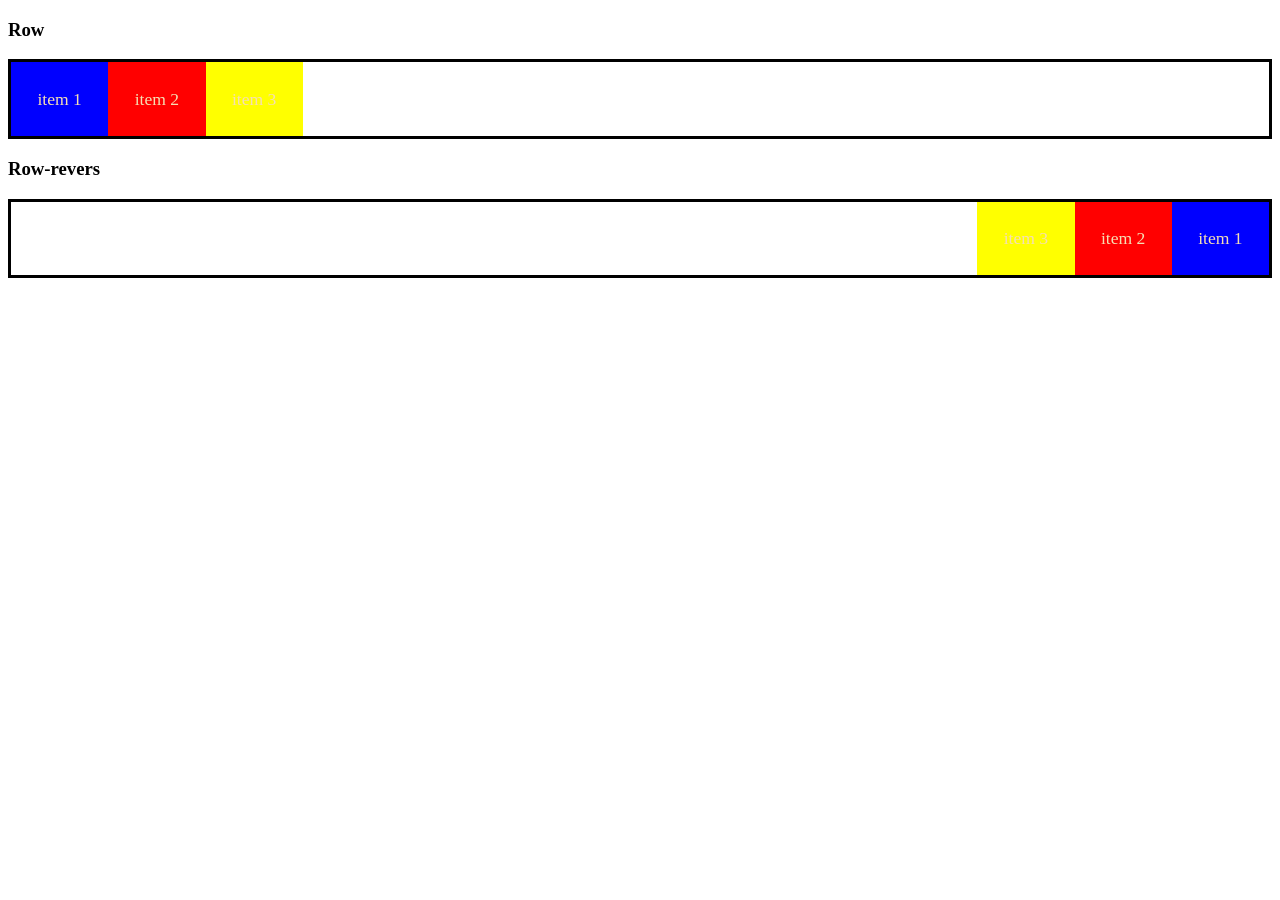
<file: index.html>
<!DOCTYPE html>
<html lang="en">
<head>
    <meta charset="UTF-8">
    <meta name="viewport" content="width=device-width, initial-scale=1.0">
    <title>Document</title>
    <link rel="stylesheet" href="style3.css">
</head>
<body>
    <h3>Row</h3>
    <div class="flex-container row">
        <div class="flex-item color1">item 1</div>
        <div class="flex-item color2">item 2</div>
        <div class="flex-item color3">item 3</div>
    </div>
    <h3>Row-revers</h3>
    <div class="flex-container row-revers">
        <div class="flex-item color1">item 1</div>
        <div class="flex-item color2">item 2</div>
        <div class="flex-item color3">item 3</div>
    </div>

    </div>
</body>
</html>
</file>
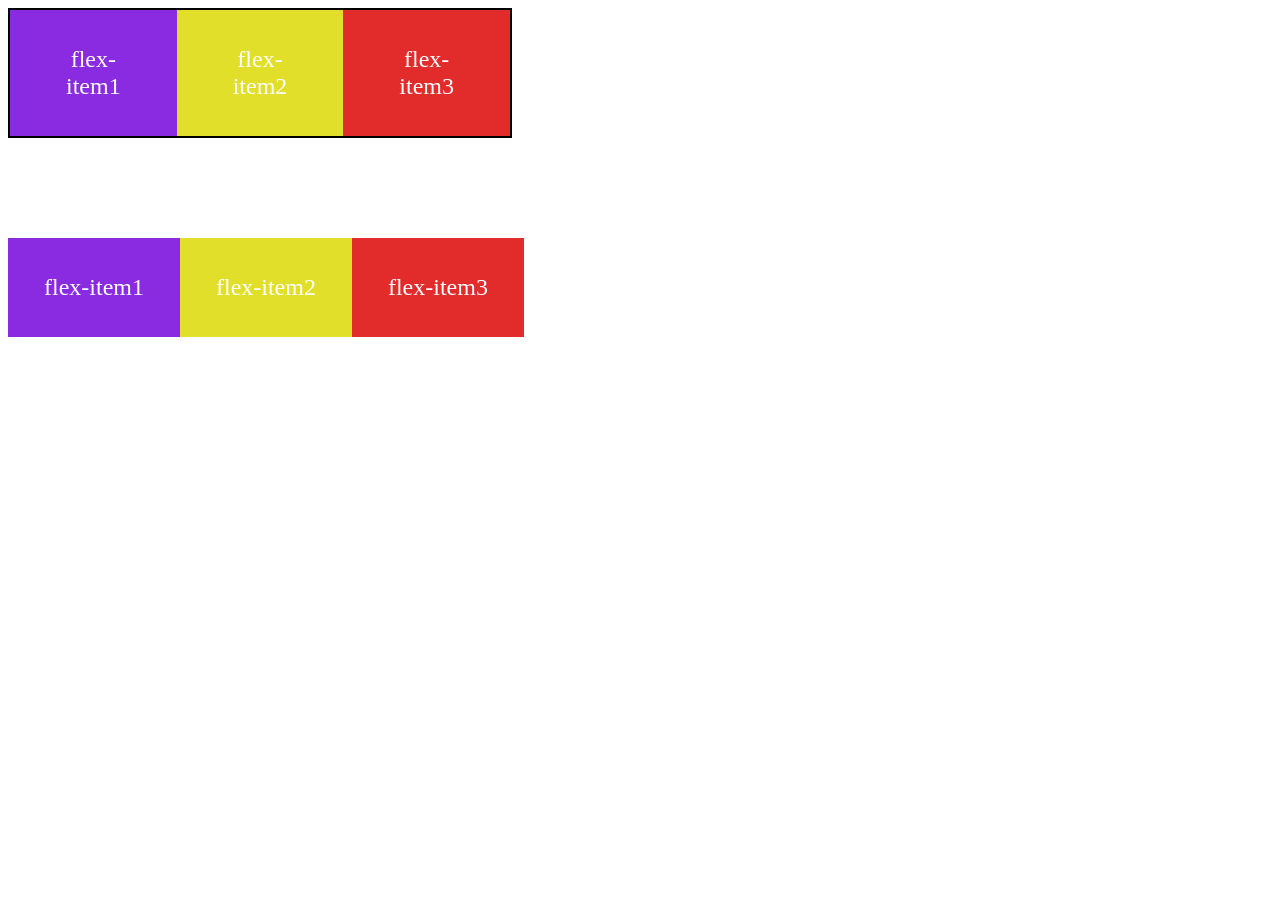
<file: Flexbox.html>
<!DOCTYPE html>
<html lang="en">
<head>
    <meta charset="UTF-8">
    <meta name="viewport" content="width=device-width, initial-scale=1.0">
    <title>Document</title>
    <link rel="stylesheet" href="style2.css">
</head>
<body>
    <div class="flex-container">
        <div class="flex-item color1">flex-item1</div>
        <div class="flex-item color2">flex-item2</div>
        <div class="flex-item color3">flex-item3</div>
    </div>
    <div class="inline-flex-container">
        <div class="flex-item color1">flex-item1</div>
        <div class="flex-item color2">flex-item2</div>
        <div class="flex-item color3">flex-item3</div>
    </div>
</body>
</html>
</file>
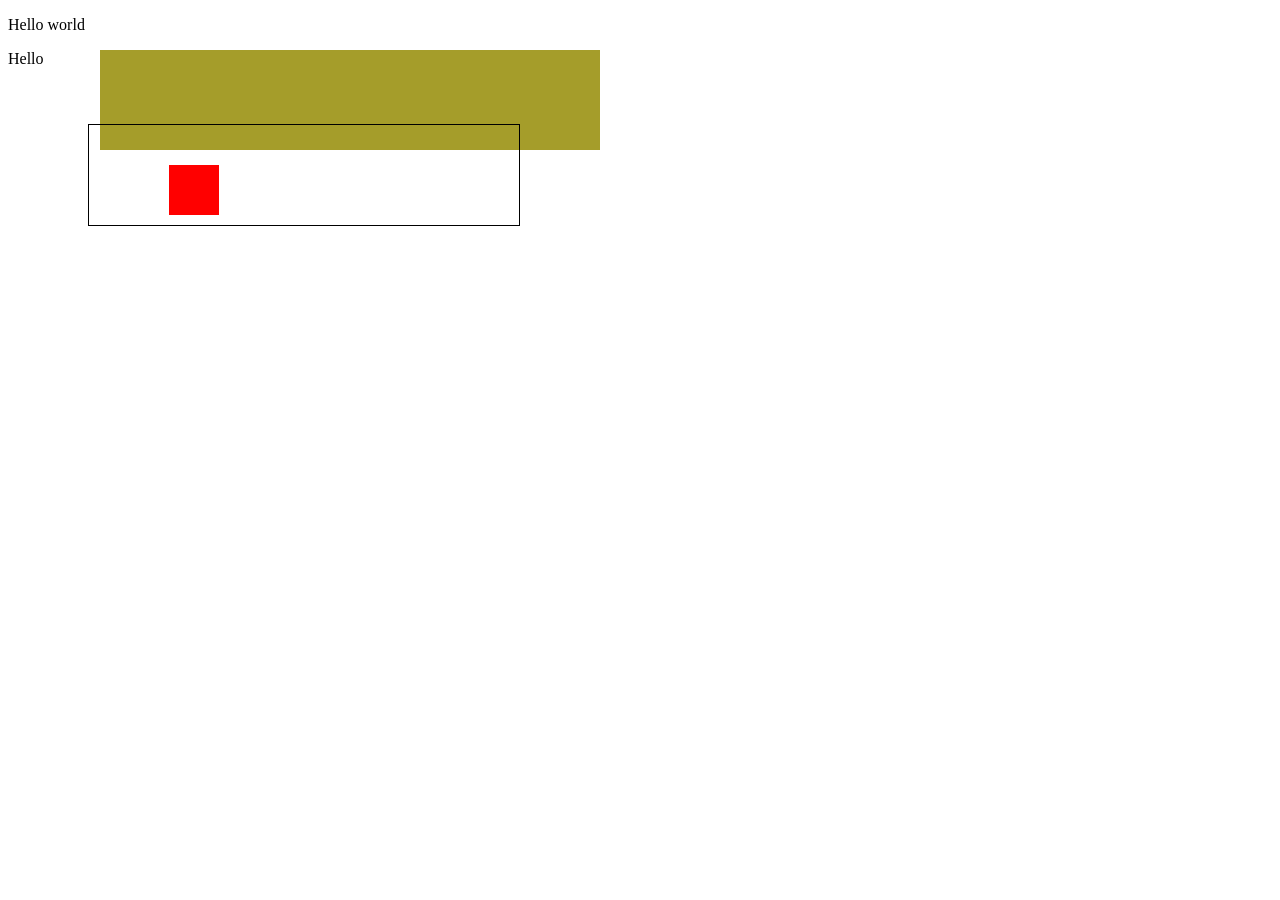
<file: Позиция объекта.html>
<!DOCTYPE html>
<html lang="en">
<head>
    <meta charset="UTF-8">
    <meta name="viewport" content="width=device-width, initial-scale=1.0">
    <title>Document</title>
    <link rel="stylesheet" href="style1.css">
</head>
<body>
    <div class="header"></div>
        <p>Hello world</p>
        <p>Hello</p>
        <div class="outer">
            <div class="inner"></div>
        </div>
        
</body>
</html>
</file>
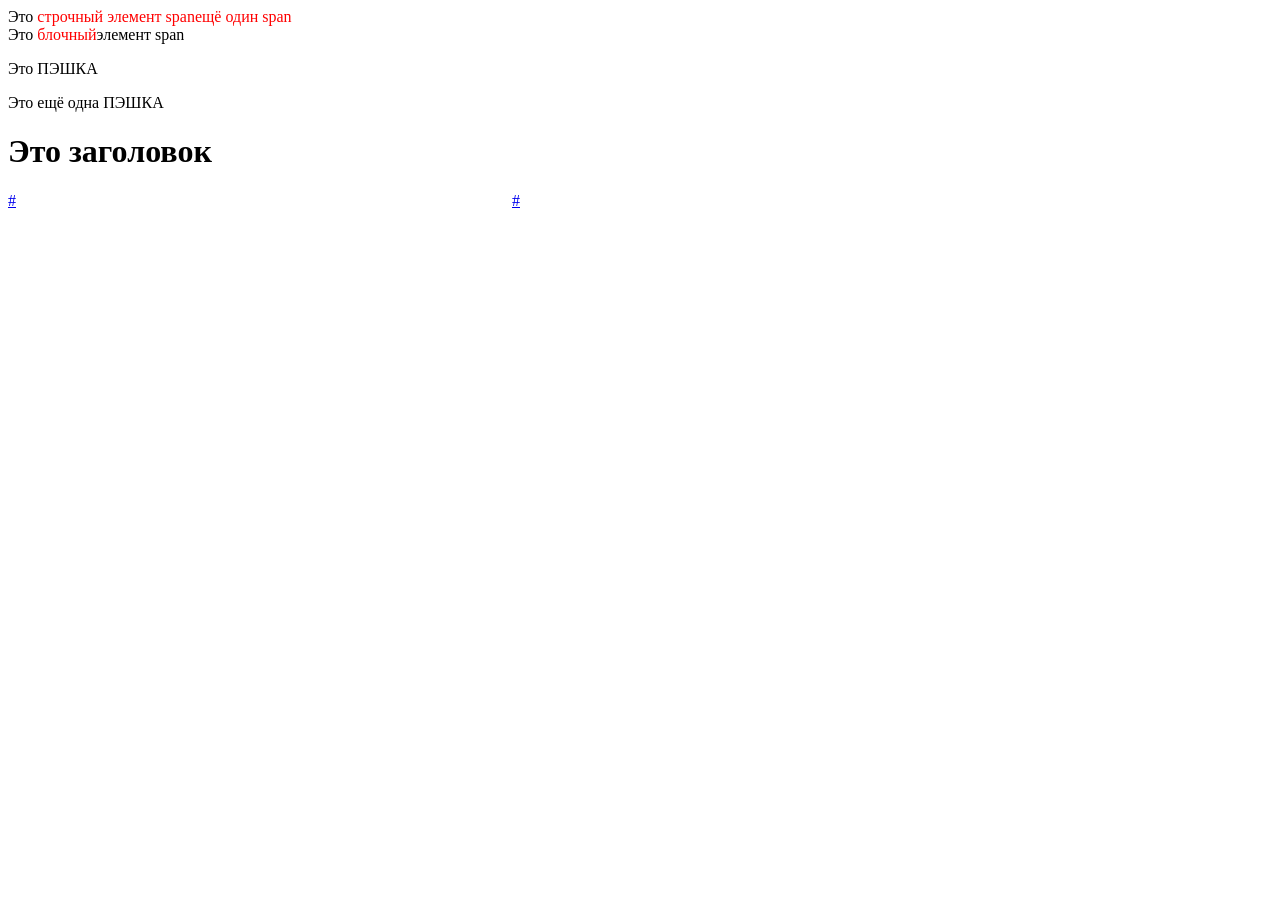
<file: Спан, блочные и строчные элемменты .html>
<!DOCTYPE html>
<html lang="en">
<head>
    <meta charset="UTF-8">
    <meta name="viewport" content="width=device-width, initial-scale=1.0">
    <title>Document</title>
    <link rel="stylesheet" href="style.css">
</head>
<body>
    <div>Это <span>строчный элемент span</span><span>ещё один span</span></div>

    <div>Это <span class="blockSpan">блочный</span>элемент span</div>
    <p>Это ПЭШКА</p>
    <p>Это ещё одна ПЭШКА</p>
    <h1>Это заголовок</h1>
    <a href="#">#</a>
    <a href="#">#</a>

</body>
</html>
</file>
<file: style3.css>
.flex-container {
    display: flex;
    border: 3px solid black;
}
.row {
    flex-direction: row;
    /* flex-direction: column; */
}
.row-revers {
    flex-direction: row-reverse;
    /* flex-direction: column-reverse; */
}
.flex-item {
    text-align: center;
    font-size: 1.1em;
    padding: 1.5em;
    color: wheat;
}
.color1 {background-color: blue;}
.color2 {background-color: red;}
.color3 {background-color: yellow;}
</file>
<file: style2.css>
.flex-container {
    display: flex;
    border: 2px solid black;
    /* margin-right: 1500px; */
    width: 500px;
}
.flex-item {
    text-align: center;
    font-size: 1.5em;
    padding: 1.5em;
    color: white;
}
.color1 {background-color: blueviolet;}
.color2 {background-color: rgb(226, 223, 43);}
.color3 {background-color: rgb(226, 43, 43);}
.inline-flex-container {
    display: inline-flex;
    margin-top: 100px;
}
</file>
<file: style1.css>
.header {
    position: absolute;
    left: 100px;
    top: 50px;
    width: 500px;
    height: 100px;
    background-color: rgb(165, 157, 42);
}
.outer {
    position: relative;
    left: 80px;
    top: 40px;
    width: 430px;
    height: 100px;
    border: 1px solid black;
 
}
.inner {
    position: absolute;
    left: 80px;
    top: 40px;
    width: 50px;
    height: 50px;
    background-color: red;
    z-index: 0;
    /* z-index задаёт приоритет */
    /* position: fixed - закрепляет позицию объекта */
}
</file>
<file: style.css>
span {
    color: red;
}
.blockSpan {
    display: inline;
}
a {
    /* Строке нельзя задать параметры размера. Только блоку */
    display: inline-block;
    width: 500px;
    /* display: inline-block; */
}
</file>
